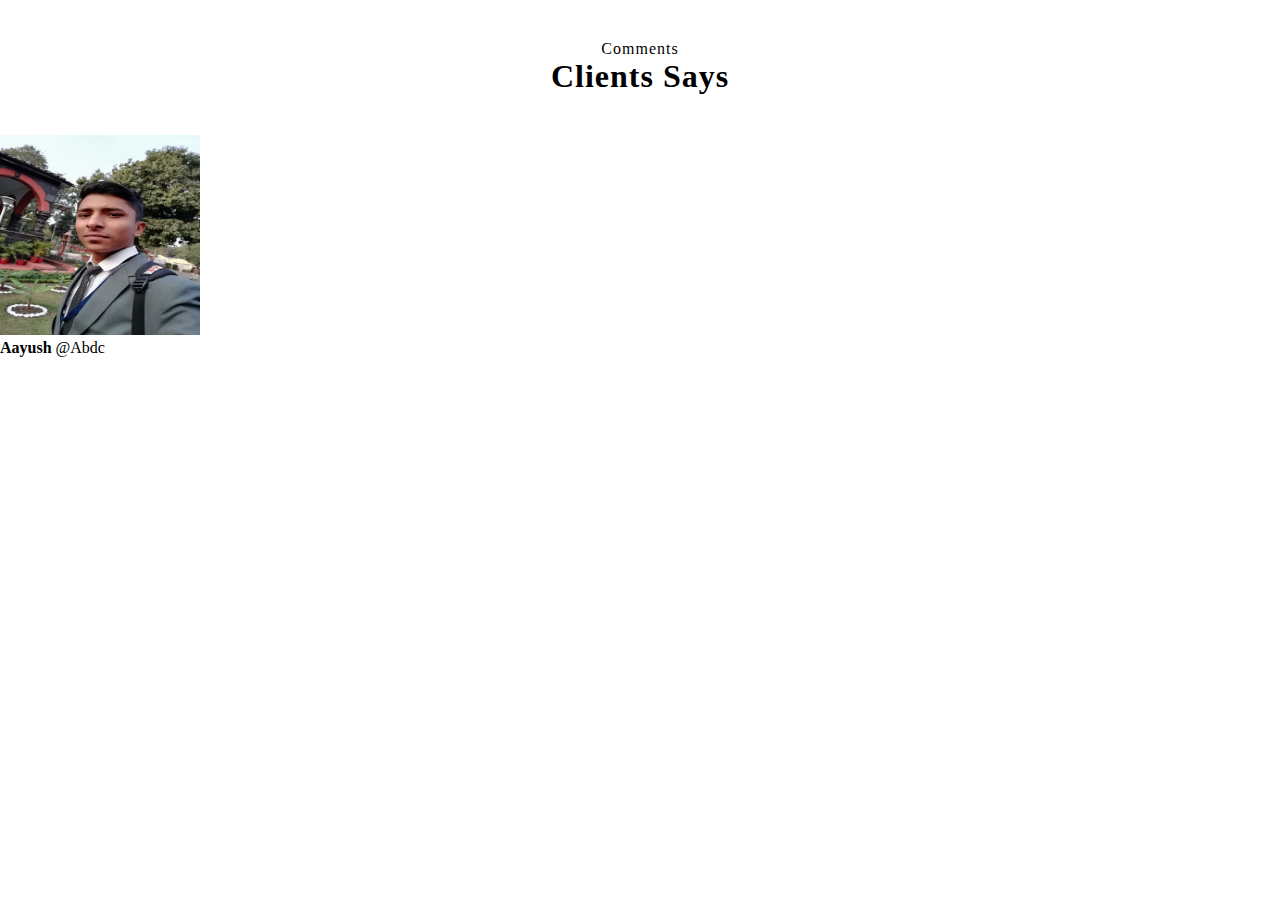
<file: Review/index.html>
<!DOCTYPE html>
<html lang="en">

<head>
    <meta charset="UTF-8">
    <meta http-equiv="X-UA-Compatible" content="IE=edge">
    <meta name="viewport" content="width=device-width, initial-scale=1.0">
    <link rel="stylesheet" href="./style.css">
    <link rel="stylesheet" href=" https://cdnjs.cloudflare.com/ajax/libs/font-awesome/6.0.0-beta3/css/all.min.css" />
    <title>Document</title>
</head>

<body>
    <section id="testmonials">
        <div class="testmonial-heading">
            <span>Comments</span>
            <h1>Clients Says</h1>
        </div>

        <!-- testmonial-box-container -->
        <div class="testmonial-box-container">
            <div class="tetmonial-box">
                <div class="box-top">
                    <div class="profile">
                        <div class="profile-img">
                            <img src="./IMG_20190124_170635.jpg" alt="">
                        </div>
                        <div class="name-user">
                            <strong>Aayush</strong>
                            <span>@Abdc</span>
                        </div>
                        <div class="reviews"></div>
                    </div>
                </div>
            </div>
        </div>
    </section>
</body>

</html>
</file>
<file: Review/style.css>
* {
    padding: 0;
    margin: 0;
    box-sizing: border-box;
}

a {
    text-decoration: none;
}

#tetmonial {
    display: flex;
    justify-content: center;
    align-items: center;
    flex-direction: column;
    width: 100%;
}

.testmonial-heading {
    letter-spacing: 1px;
    margin: 30px 0px;
    padding: 10px 20px;
    display: flex;
    flex-direction: column;
    justify-content: center;
    align-items: center;
}

.tetmonial-heading h1 {
    font-size: 2.2rem;
    font-weight: 500;
    background-color: #202020;
    color: #ffffff;
    padding: 10px 20px;
}

.tetmonial-heading span {
    font-size: 1.3rem;
    color: #252525;
    margin-bottom: 10px;
    letter-spacing: 2px;
    text-transform: uppercase;
}

img {
    width: 200px;
    display: ;
    height: 200px;
}
</file>
